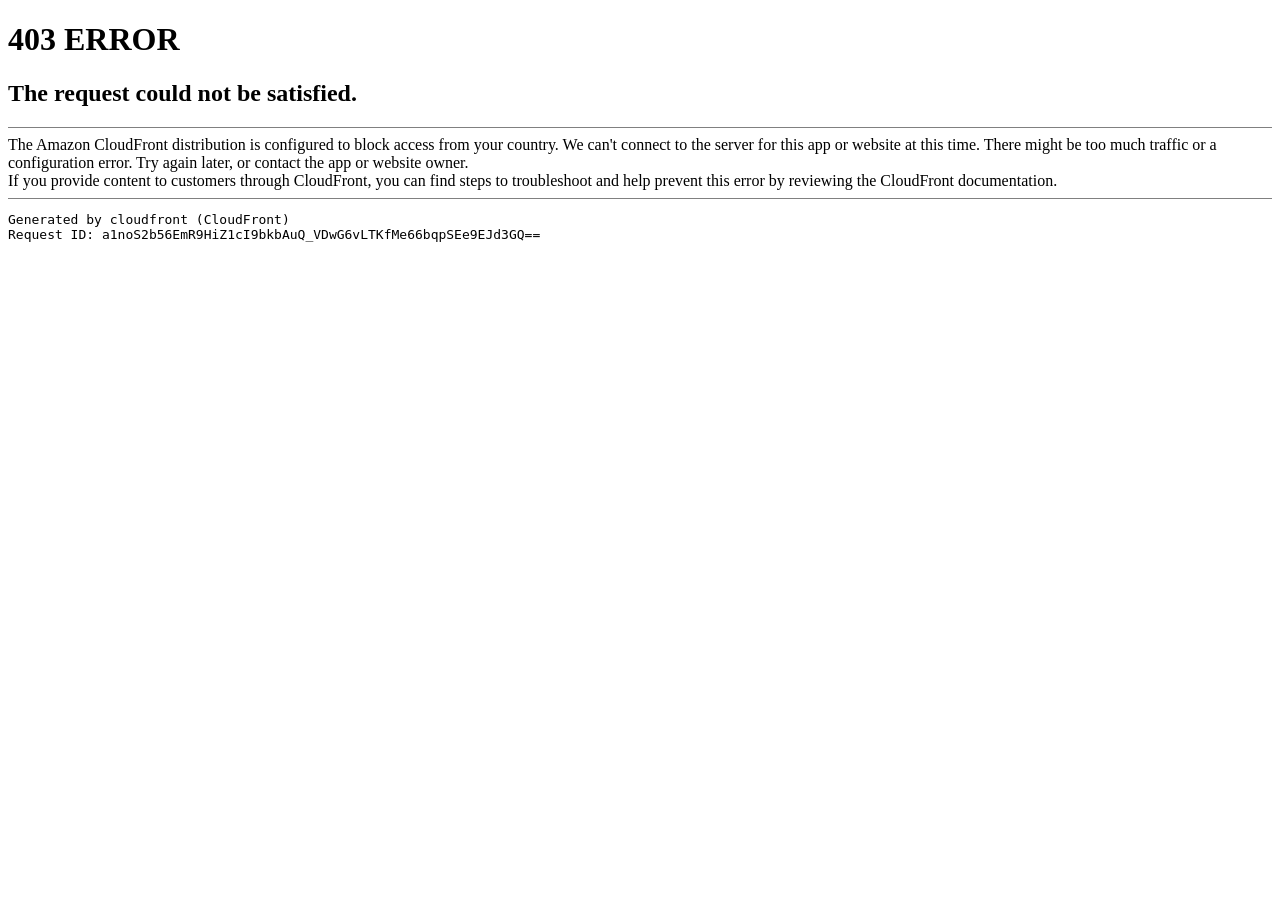
<file: 6a3fbebc359f1/3849.html>
<!DOCTYPE html><html><head><meta http-equiv="Content-Type" content="text/html; charset=iso-8859-1">
<title>ERROR: The request could not be satisfied</title>
</head><body>
<h1>403 ERROR</h1>
<h2>The request could not be satisfied.</h2>
<hr noshade="" size="1px">
The Amazon CloudFront distribution is configured to block access from your country.
We can't connect to the server for this app or website at this time. There might be too much traffic or a configuration error. Try again later, or contact the app or website owner.
<br clear="all">
If you provide content to customers through CloudFront, you can find steps to troubleshoot and help prevent this error by reviewing the CloudFront documentation.
<br clear="all">
<hr noshade="" size="1px">
<pre>Generated by cloudfront (CloudFront)
Request ID: a1noS2b56EmR9HiZ1cI9bkbAuQ_VDwG6vLTKfMe66bqpSEe9EJd3GQ==
</pre>
<address>
</address>
</body></html>
</file>
